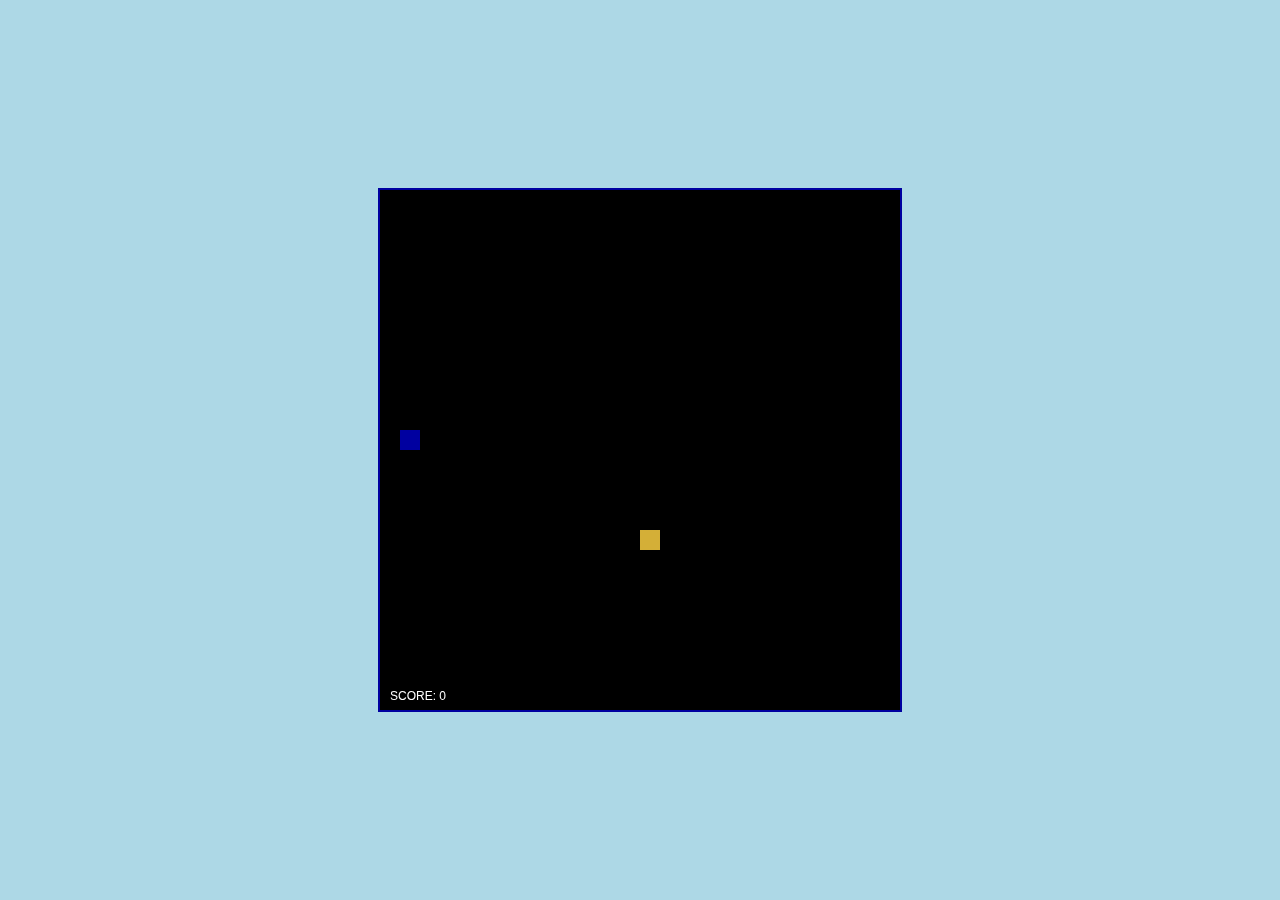
<file: snake.html>
<!DOCTYPE html>
<html>
<head>
	<meta charset="utf-8">
	<title> Snake Game </title>
	<style>
		body{
			background-color:lightblue;
		}
		canvas {
			display: block;
			position: absolute;
			border: 2px solid #0000A0;
			margin: auto;
			top: 0;
			bottom: 0;
			right: 0;
			left: 0;
		}
	</style>
</head>
<body>
	<script>
		// constants
		var COLS=26,ROWS=26;
		// IDs
		var EMPTY=0,SNAKE=1,FRUIT=2;
		// DIRECTIONS
		var LEFT=0, UP=1,RIGHT=2,DOWN=3;
		//keycodes
		var KEY_LEFT=37,KEY_UP=38,KEY_RIGHT=39,KEY_DOWN=40;


		var grid ={
			width: null,
			height: null,
			_grid: null,

			init: function(d,c,r){
				this.width=c;
				this.height=r;

				this._grid=[];
				for(var x=0; x<c; x++){
					this._grid.push([]);
					for(var y=0; y<r; y++){
						this._grid[x].push(d); 
					}
				}
			},

			set: function(val,x,y){
				  this._grid[x][y]=val;

			},

			get: function(x,y){
				return this._grid[x][y];
			} 
		}

		var snake ={

			direction:null,
			last:null,
			_queue:null,

			init: function(d,x,y){
				this.direction=d;

				this._queue=[];
				this.insert(x,y);

			},

			insert: function(x,y){
				this._queue.unshift({x:x , y:y});
				this.last=this._queue[0];

			},

			remove: function(){
					return this._queue.pop();
			}

		}

		function setFood(){
			var empty=[];
			for(var x=0; x < grid.width; x++){
				for(var y=0; y<grid.height; y++){
					if(grid.get(x,y) ===EMPTY) {
						empty.push({x:x,y:y});
					}
				}
			}
			var randpos =empty[Math.floor(Math.random()*empty.length)];
			grid.set(FRUIT, randpos.x,randpos.y);

		}

		// GAME objects
		var canvas , ctx , keystate, frames ,score;

		function main() {
			canvas=document.createElement("canvas");
			canvas.width=COLS*20;
			canvas.height=ROWS*20;
			ctx=canvas.getContext("2d");
			document.body.appendChild(canvas);

			ctx.font ="12px Helvetica";
			frames=0;
			keystate={};
			document.addEventListener("keydown",function(evt){
				keystate[evt.keyCode]= true;
			});
			document.addEventListener("keyup",function(evt){
				delete keystate[evt.keyCode];
			});
			
			init();
			loop();
		}

		function init() {
			score = 0;

			grid.init(EMPTY,COLS,ROWS);

			var sp={x:Math.floor(COLS/2), y:(ROWS-1)};
			snake.init(UP ,sp.x,sp.y);
			grid.set(SNAKE, sp.x,sp.y);

			setFood();
		}

		function loop() {
			update();
			draw();

			window.requestAnimationFrame(loop, canvas);

		}

		function update() {
			frames++;

			if(keystate[KEY_LEFT] && snake.direction !==RIGHT) snake.direction=LEFT;
			if(keystate[KEY_UP] && snake.direction !==DOWN) snake.direction=UP;
			if(keystate[KEY_RIGHT] && snake.direction !==LEFT) snake.direction=RIGHT;
			if(keystate[KEY_DOWN] && snake.direction !==UP) snake.direction=DOWN;


			if(frames%5 === 0){
				var nx=snake.last.x;
				var ny=snake.last.y;

				switch(snake.direction){
					case LEFT:
						nx--;
						break;
					case UP:
						ny--;
						break;
					case RIGHT:
						nx++;
						break;
					case DOWN:
						ny++;
						break;				
				}

				if(0 > nx || nx > grid.width-1 ||
				   0 > ny || ny > grid.height-1 ||
				   grid.get(nx,ny) === SNAKE // touching itself
				   )
				   {
				   	return init();
				   } 

				if(grid.get(nx,ny) === FRUIT){
					var tail={x:nx,y:ny}; 
					score++;
					setFood();
				}//sets food after eating
				else{
					var tail=snake.remove();
					grid.set(EMPTY, tail.x, tail.y);
					tail.x=nx;
					tail.y=ny;	
				}// getting bigger after eating if we write this //inside else part
				grid.set(SNAKE, tail.x, tail.y);

				snake.insert(tail.x,tail.y);

			}
		}

		function draw() {
			var tw=canvas.width/grid.width;
			var th=canvas.height/grid.height;

			for(var x=0; x < grid.width; x++){
				for(var y=0; y<grid.height; y++){
					switch(grid.get(x,y)){
						case EMPTY:
							ctx.fillStyle="#000";
							break;
						case SNAKE:
							ctx.fillStyle="#d4af37";
							break;
						case FRUIT:
							ctx.fillStyle="#0000A0";
							break;
					}
					ctx.fillRect(x*tw,y*th,tw,th);
					
				}
			}
			ctx.fillStyle = "#FFF";
			ctx.fillText("SCORE: " + score, 10, canvas.height-10 );
		}

		main();
		
	</script>
</body>
</file>
